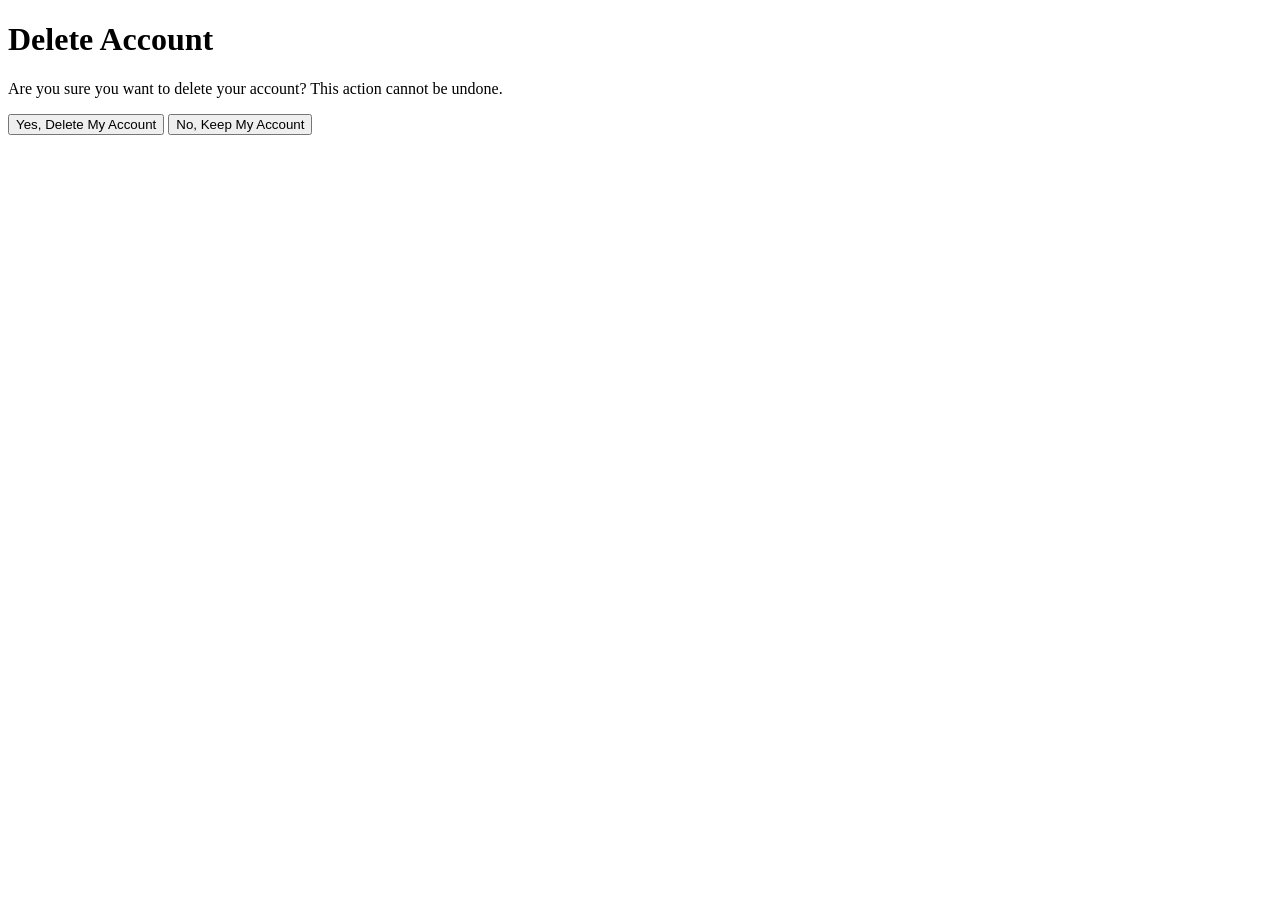
<file: delete_account.html>
<!DOCTYPE html>
<html lang="en">
<head>
    <meta charset="UTF-8">
    <meta name="viewport" content="width=device-width, initial-scale=1.0">
    <title>Delete Account</title>
</head>
<body>
    <h1>Delete Account</h1>
    <p>Are you sure you want to delete your account? This action cannot be undone.</p>
    <button onclick="deleteAccount()">Yes, Delete My Account</button>
    <button onclick="cancelDelete()">No, Keep My Account</button>
</body>
</html>
</file>
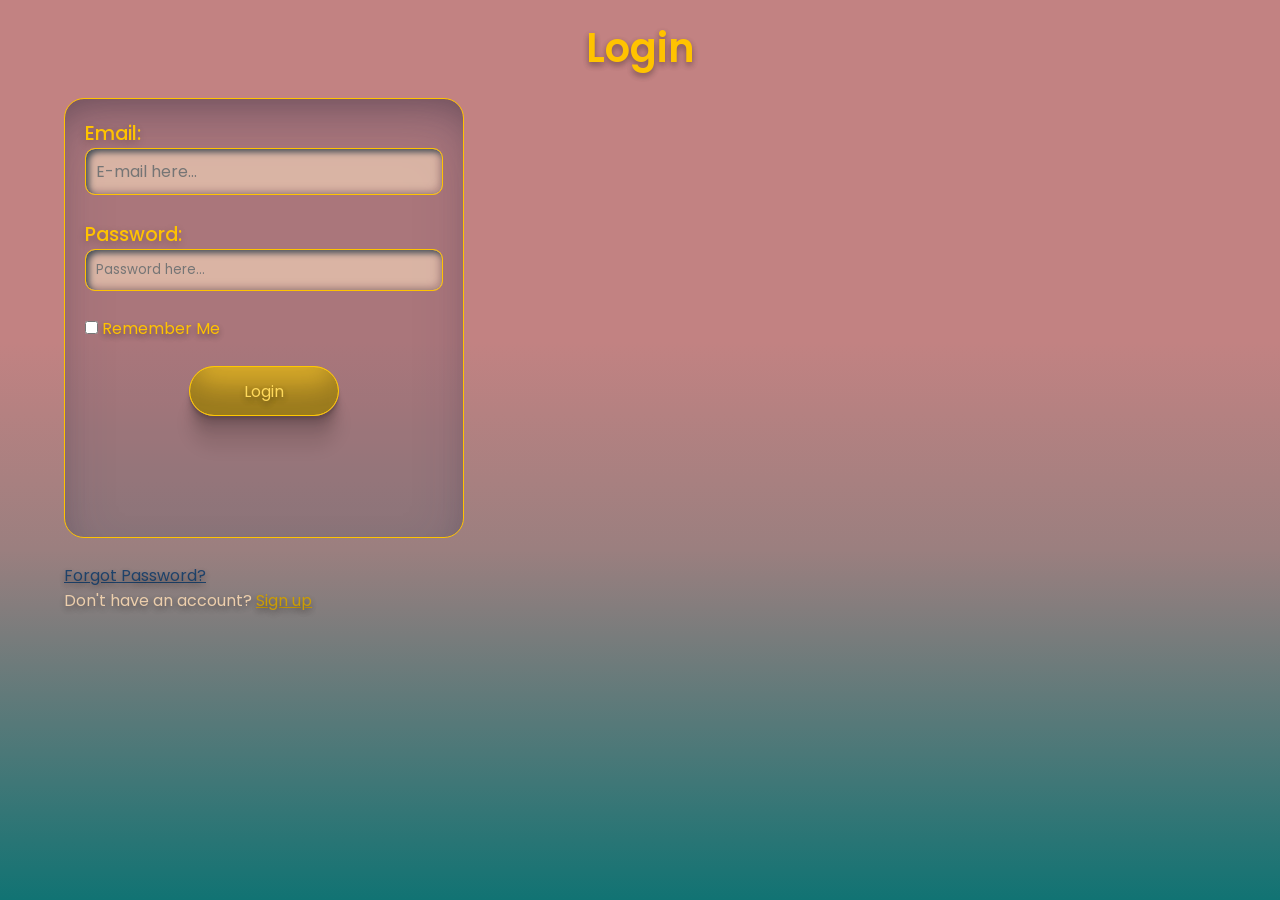
<file: login.html>
<!DOCTYPE html>
<html lang="en">

<head>
    <meta charset="UTF-8">
    <meta name="viewport" content="width=device-width, initial-scale=1.0">
    <link rel="stylesheet" href="./login.css">
    <title>Login</title>
</head>

<body>


    <h2>Login</h2>

    <form id="loginForm" action="#" method="post">
        <div id="input-section">
            <!-- email -->
            <label id="email-label" for="email">Email:</label>
            <input type="email" id="email" name="email" placeholder="E-mail here..."  required><br>
            <!-- password -->
            <label id="password-label" for="password">Password:</label>
            <input type="password" id="password" name="password" placeholder="Password here..."
                autocomplete="new-password" required><br>
            <!-- remember me -->
            <div>
                <input type="checkbox" id="remember" name="remember">
                <label id="remember-label" for="remember">Remember Me</label>
            </div><br>
            <!-- login button -->
            <div id="login-btn-container">
                <button id="login-btn" type="submit">Login</button><br><br>
            </div>
        </div>

        <br><br>
        <div id="login-options">
            <!-- forgot password -->
            <a href="#" style="color: #003467c6; text-shadow: rgba(0, 0, 0, 0.16) 0px 3px 6px, rgba(0, 0, 0, 0.23) 0px 3px 6px;
            ">Forgot Password?</a><br>

            <!-- do not have account -->
            <p style="color: rgb(236, 206, 172);text-shadow: rgba(0, 0, 0, 0.16) 0px 3px 6px, rgba(0, 0, 0, 0.23) 0px 3px 6px;
            ">Don't have an account? <a href="signup.html"
                    style="color: #cc9d04;text-shadow: rgba(0, 0, 0, 0.16) 0px 3px 6px, rgba(0, 0, 0, 0.23) 0px 3px 6px;">Sign
                    up</a></p>
        </div>
    </form>

    <!-- script -->
    <script src="./login.js"></script>
</body>

</html>
</file>
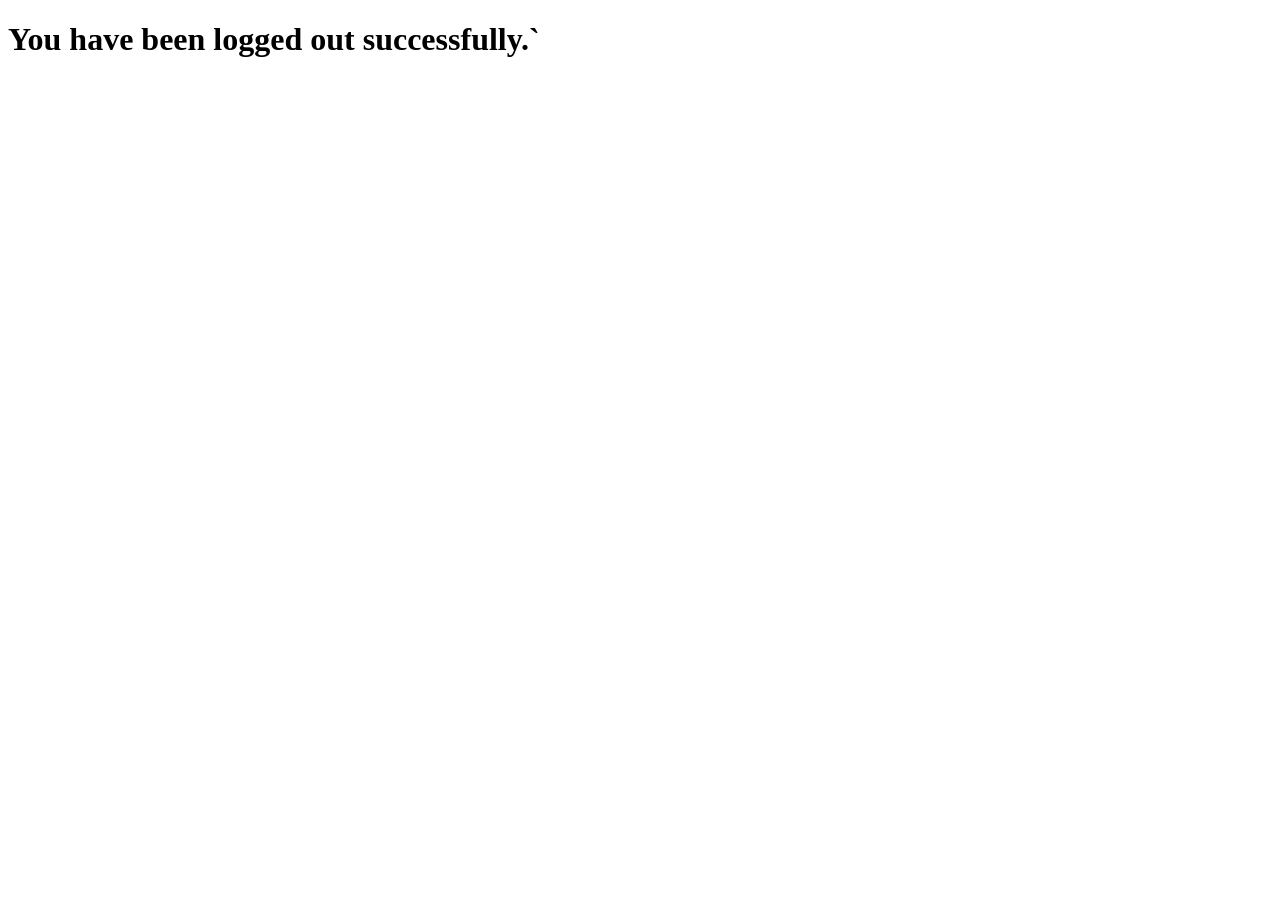
<file: logout.html>
<!DOCTYPE html>
<html lang="en">
<head>
    <meta charset="UTF-8">
    <meta name="viewport" content="width=device-width, initial-scale=1.0">
    <title>Logout</title>
</head>
<body>
    <h1>
    You have been logged out successfully.`
    </h1>
</body>
</html>
</file>
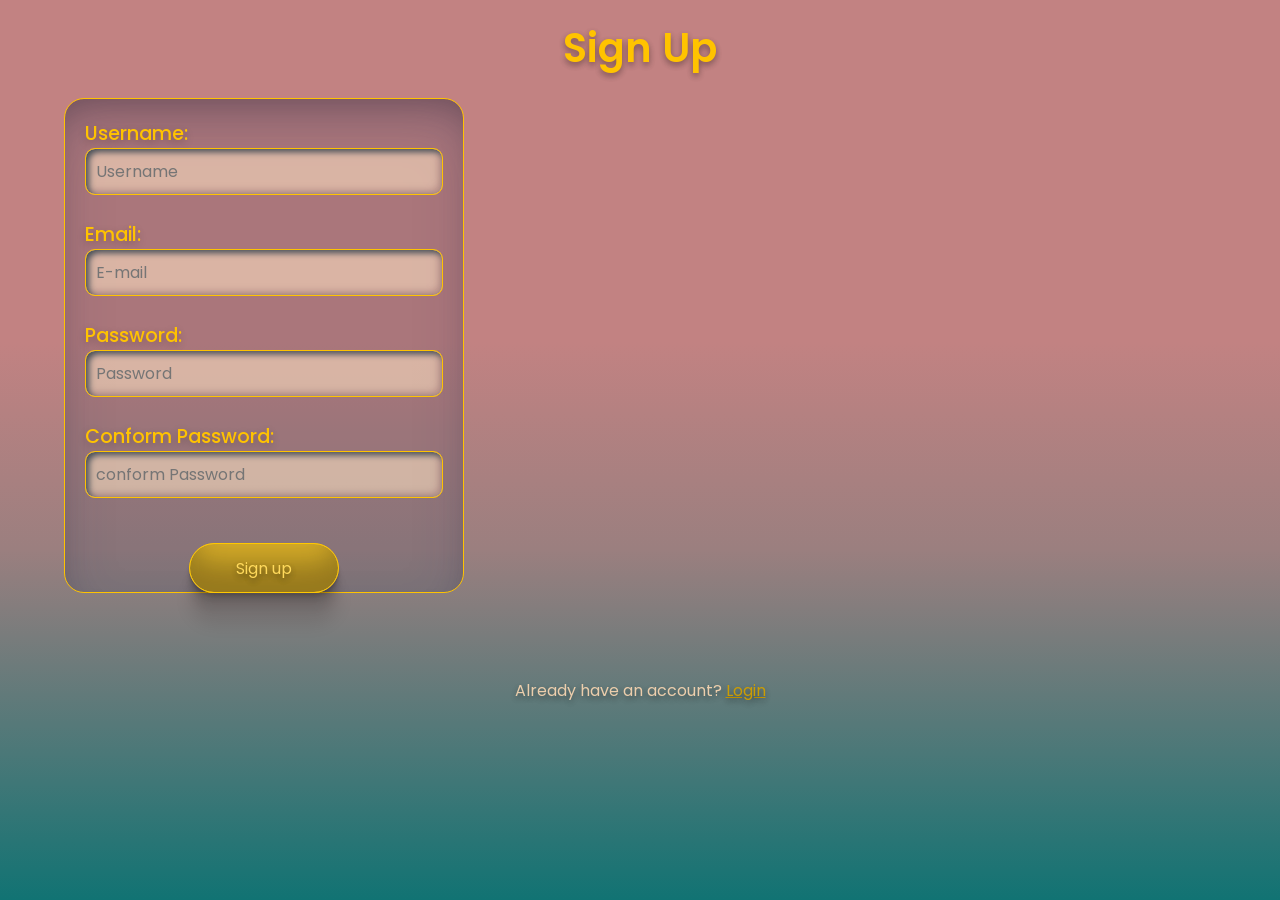
<file: signup.html>
<!DOCTYPE html>
<html lang="en">

<head>
    <meta charset="UTF-8">
    <meta name="viewport" content="width=device-width, initial-scale=1.0">
    <link rel="stylesheet" href="./signup.css">
    <title>Sign-up</title>
</head>

<body>


    <h2>Sign Up</h2>

    <form id="signupForm" action="#" method="post">
        <div id="input-section">
            <!-- username -->
            <label id="username-label" class="input-label" for="username">Username:</label>
            <input class="input-field"  type="text" id="username" name="username" placeholder="Username" required><br>
            <!-- email -->
            <label class="input-label"  id="email-label" for="email">Email:</label>
            <input class="input-field"  type="email" id="email" name="email" placeholder="E-mail"  required><br>
            <!-- password -->
            <label class="input-label"  id="password-label" for="password">Password:</label>
            <input class="input-field"  type="password" id="password" name="password" placeholder="Password" autocomplete="new-password" required><br>
            <!--conform password -->
            <label class="input-label"  id="conformPassword-label" for="conformPassword">Conform Password:</label>
            <input class="input-field"  type="password" id="conformPassword" name="conformPassword" placeholder="conform Password" autocomplete="new-password" required><br>

            <!-- signup button -->
            <div id="signup-btn-container">
                <button id="signup-btn" type="submit">Sign up</button><br><br>
            </div>
        </div>

        <br><br>
        <div id="signup-options">
            <!-- do not have account -->
            <p style="color: rgb(236, 206, 172);text-shadow: rgba(0, 0, 0, 0.16) 0px 3px 6px, rgba(0, 0, 0, 0.23) 0px 3px 6px;
            ">Already have an account? <a href="login.html"
                    style="color: #cc9d04;text-shadow: rgba(0, 0, 0, 0.16) 0px 3px 6px, rgba(0, 0, 0, 0.23) 0px 3px 6px;">Login</a></p>
        </div>
    </form>

    <!-- script -->
    <script src="./signup.js"></script>
</body>

</html>
</file>
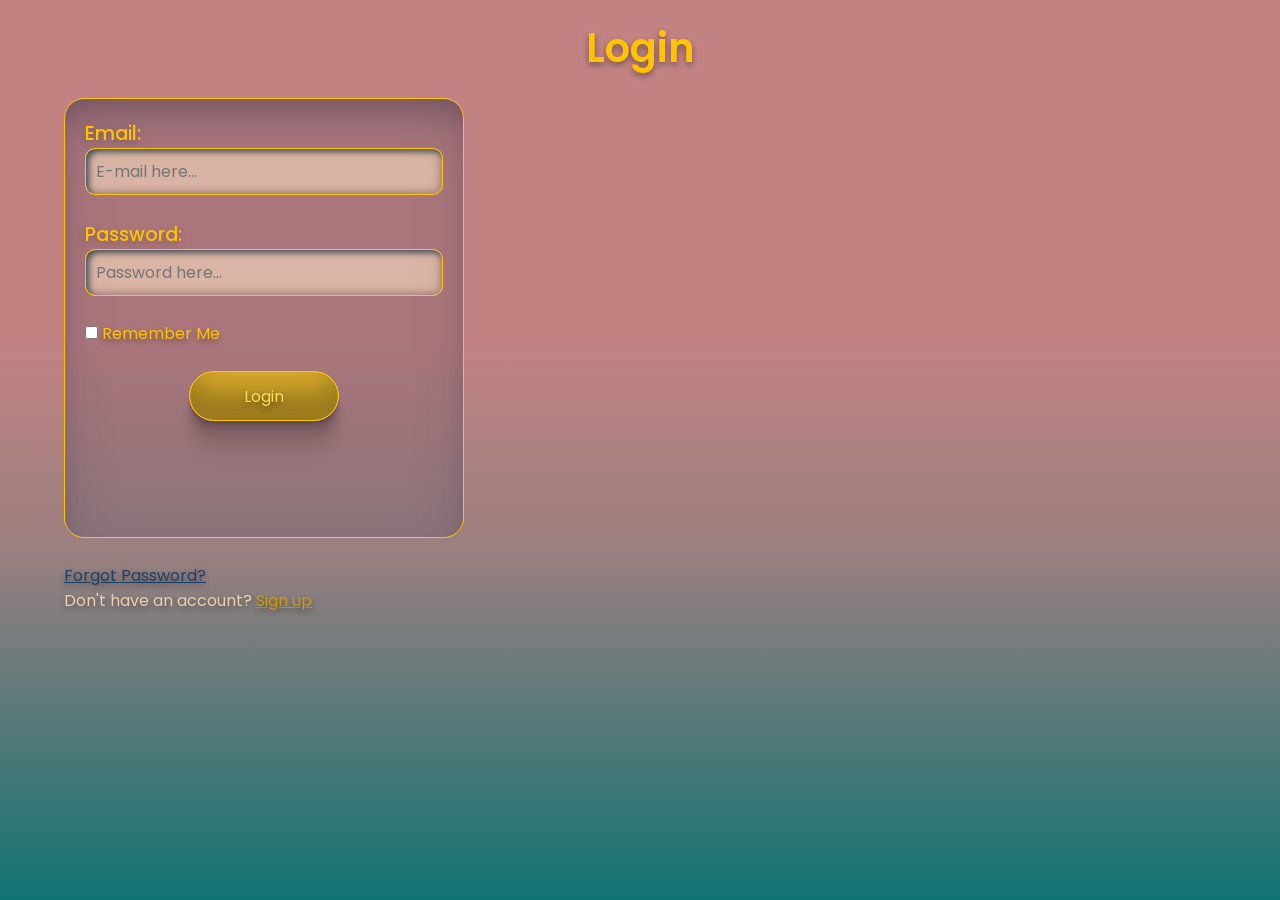
<file: html/login.html>
<!DOCTYPE html>
<html lang="en">

<head>
    <meta charset="UTF-8">
    <meta name="viewport" content="width=device-width, initial-scale=1.0">
    <link rel="stylesheet" href="../css/login.css">
    <title>Login</title>
</head>

<body>


    <h2>Login</h2>

    <form id="loginForm" action="#" method="post">
        <div id="input-section">
            <!-- email -->
            <label id="email-label" for="email">Email:</label>
            <input type="email" id="email" name="email" placeholder="E-mail here..."  required><br>
            <!-- password -->
            <label id="password-label" for="password">Password:</label>
            <input type="password" id="password" name="password" placeholder="Password here..."
                autocomplete="new-password" required><br>
            <!-- remember me -->
            <div>
                <input type="checkbox" id="remember" name="remember">
                <label id="remember-label" for="remember">Remember Me</label>
            </div><br>
            <!-- login button -->
            <div id="login-btn-container">
                <button id="login-btn" type="submit">Login</button><br><br>
            </div>
        </div>

        <br><br>
        <div id="login-options">
            <!-- forgot password -->
            <a href="#" style="color: #003467c6; text-shadow: rgba(0, 0, 0, 0.16) 0px 3px 6px, rgba(0, 0, 0, 0.23) 0px 3px 6px;
            ">Forgot Password?</a><br>

            <!-- do not have account -->
            <p style="color: rgb(236, 206, 172);text-shadow: rgba(0, 0, 0, 0.16) 0px 3px 6px, rgba(0, 0, 0, 0.23) 0px 3px 6px;
            ">Don't have an account? <a href="signup.html"
                    style="color: #cc9d04;text-shadow: rgba(0, 0, 0, 0.16) 0px 3px 6px, rgba(0, 0, 0, 0.23) 0px 3px 6px;">Sign
                    up</a></p>
        </div>
    </form>

    <!-- script -->
    <script src="../js/login.js"></script>
</body>

</html>
</file>
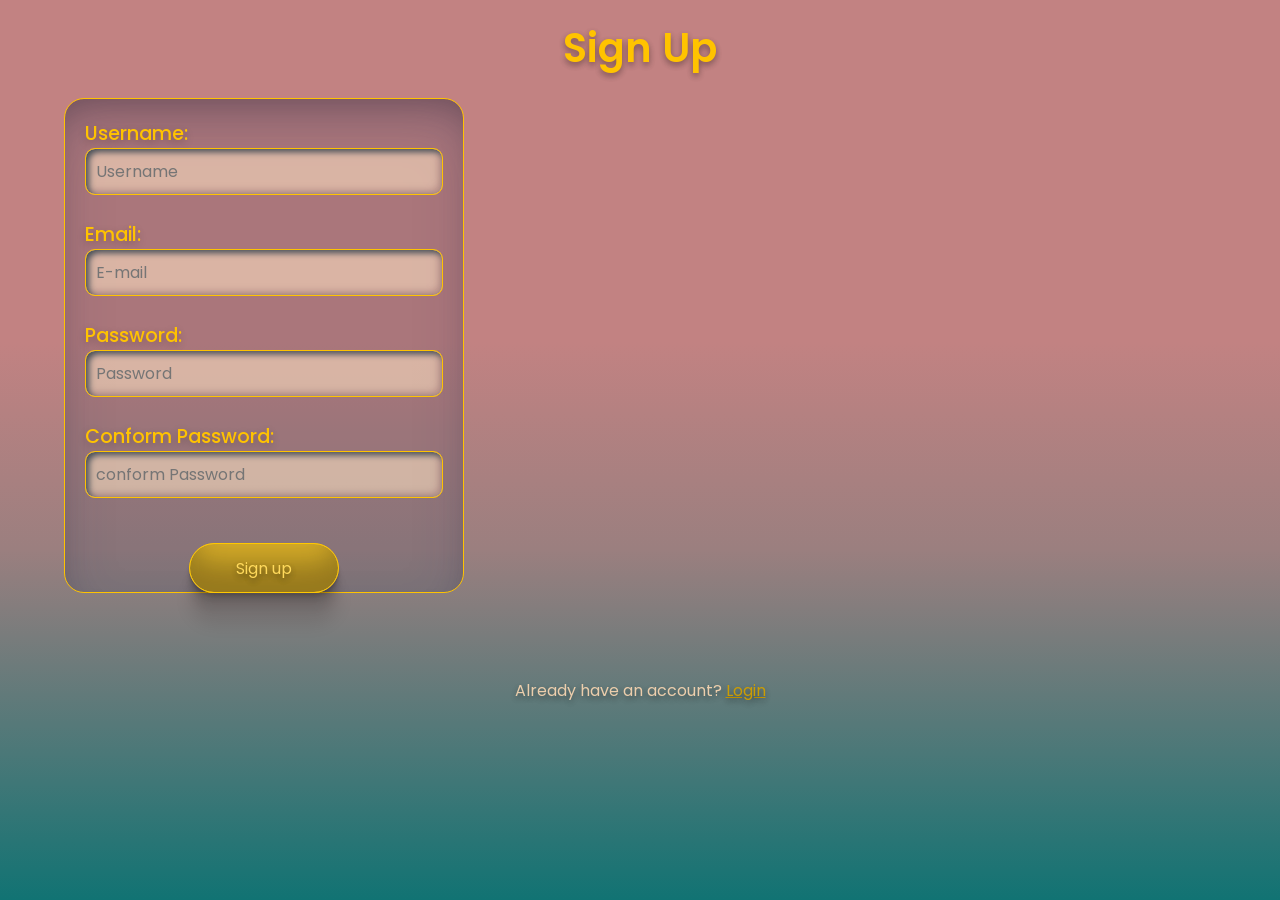
<file: html/signup.html>
<!DOCTYPE html>
<html lang="en">

<head>
    <meta charset="UTF-8">
    <meta name="viewport" content="width=device-width, initial-scale=1.0">
    <link rel="stylesheet" href="../css/signup.css">
    <title>Sign-up</title>
</head>

<body>


    <h2>Sign Up</h2>

    <form id="signupForm" action="#" method="post">
        <div id="input-section">
            <!-- username -->
            <label id="username-label" class="input-label" for="username">Username:</label>
            <input class="input-field"  type="text" id="username" name="username" placeholder="Username" required><br>
            <!-- email -->
            <label class="input-label"  id="email-label" for="email">Email:</label>
            <input class="input-field"  type="email" id="email" name="email" placeholder="E-mail"  required><br>
            <!-- password -->
            <label class="input-label"  id="password-label" for="password">Password:</label>
            <input class="input-field"  type="password" id="password" name="password" placeholder="Password" autocomplete="new-password" required><br>
            <!--conform password -->
            <label class="input-label"  id="conformPassword-label" for="conformPassword">Conform Password:</label>
            <input class="input-field"  type="password" id="conformPassword" name="conformPassword" placeholder="conform Password" autocomplete="new-password" required><br>

            <!-- signup button -->
            <div id="signup-btn-container">
                <button id="signup-btn" type="submit">Sign up</button><br><br>
            </div>
        </div>

        <br><br>
        <div id="signup-options">
            <!-- do not have account -->
            <p style="color: rgb(236, 206, 172);text-shadow: rgba(0, 0, 0, 0.16) 0px 3px 6px, rgba(0, 0, 0, 0.23) 0px 3px 6px;
            ">Already have an account? <a href="login.html"
                    style="color: #cc9d04;text-shadow: rgba(0, 0, 0, 0.16) 0px 3px 6px, rgba(0, 0, 0, 0.23) 0px 3px 6px;">Login</a></p>
        </div>
    </form>

    <!-- script -->
    <script src="../js/signup.js"></script>
</body>

</html>
</file>
<file: login.css>
@import url('https://fonts.googleapis.com/css2?family=Bungee+Spice&family=Exo:ital,wght@0,100..900;1,100..900&family=Merriweather:ital,opsz,wght@0,18..144,300..900;1,18..144,300..900&family=Montserrat:ital,wght@0,100..900;1,100..900&family=Orbitron:wght@400..900&family=Poppins:ital,wght@0,100;0,200;0,300;0,400;0,500;0,600;0,700;0,800;0,900;1,100;1,200;1,300;1,400;1,500;1,600;1,700;1,800;1,900&display=swap');

@import url('https://fonts.googleapis.com/css2?family=Bungee+Spice&family=Edu+AU+VIC+WA+NT+Arrows:wght@400..700&family=Exo:ital,wght@0,100..900;1,100..900&family=Merriweather:ital,opsz,wght@0,18..144,300..900;1,18..144,300..900&family=Montserrat:ital,wght@0,100..900;1,100..900&family=Nabla&family=Orbitron:wght@400..900&family=Poppins:ital,wght@0,100;0,200;0,300;0,400;0,500;0,600;0,700;0,800;0,900;1,100;1,200;1,300;1,400;1,500;1,600;1,700;1,800;1,900&display=swap');




* {
    margin: 0;
    padding: 0px;
    box-sizing: border-box;
    font-family: "Poppins", sans-serif;
}

body {
    min-height: 100dvh;
    background: #117373;
    background: linear-gradient(0deg, rgba(17, 115, 115, 1) 0%, rgba(155, 127, 127, 1) 39%, rgba(194, 130, 130, 1) 62%);
    background-repeat: no-repeat;
    background-size: cover;
    padding: 2dvh 5vw;
}

/* login title */
h2 {
    font-family: 'Poppins', cursive;
    font-size: 2.5rem;
    color: #FFC300;
    text-align: center;
    margin-bottom: 20px;
    font-weight: 600;
    text-shadow: rgba(0, 0, 0, 0.16) 0px 3px 6px, rgba(0, 0, 0, 0.23) 0px 3px 6px;
}

/* form */
#loginForm {
    height: 60dvh;
    display: flex;
    flex-direction: column;
    justify-content: flex-start;

}

/* email and password container */
#input-section {
    width: 100%;
    display: flex;
    flex-direction: column;
    padding: 20px;
    height: 50dvh;
    max-width: 400px;
    background: rgba(29, 49, 83, 0.144);
    border-radius: 20px;
    box-shadow: rgba(50, 50, 93, 0.25) 0px 30px 60px -12px inset, rgba(0, 0, 0, 0.3) 0px 18px 36px -18px inset;
    border: #FFC300 solid 0.5px;
}

/* email */

#email-label {
    font-size: 1.2rem;
    color: #FFC300;
    display: block;
    font-weight: 500;
    text-shadow: rgba(0, 0, 0, 0.24) 0px 3px 8px;
}

#email {
    width: 100%;
    padding: 10px;
    border: #FFC300 solid 1px;
    border-radius: 10px;
    background: rgba(255, 255, 255, 0.8);
    font-size: 1rem;
    background-color: rgba(255, 228, 196, 0.564);
    box-shadow: rgb(70, 79, 88) 3px 3px 6px 0px inset, rgba(156, 114, 114, 0.5) -3px -3px 6px 1px inset;
}

/* password */
#password-label {
    font-size: 1.2rem;
    color: #FFC300;
    display: block;
    font-weight: 500;
    text-shadow: rgba(0, 0, 0, 0.24) 0px 3px 8px;
}


#password {
    width: 100%;
    padding: 10px;
    border: #FFC300 solid 1px;
    border-radius: 10px;
    background: rgba(255, 255, 255, 0.8);
    background-color: rgba(255, 228, 196, 0.564);
    box-shadow: rgb(70, 79, 88) 3px 3px 6px 0px inset, rgba(156, 114, 114, 0.5) -3px -3px 6px 1px inset;
}

/* remember */
#remember-label {
    color: #FFC300;
    text-shadow: rgba(0, 0, 0, 0.16) 0px 3px 6px, rgba(0, 0, 0, 0.23) 0px 3px 6px;
}

/* login button */
#login-btn {
    width: 150px;
    background-color: #ffcc23da;
    border-radius: 100px;
    box-shadow: rgba(0, 0, 0, 0.17) 0px -23px 25px 0px inset, rgba(0, 0, 0, 0.15) 0px -36px 30px 0px inset, rgba(0, 0, 0, 0.1) 0px -79px 40px 0px inset, rgba(0, 0, 0, 0.06) 0px 2px 1px, rgba(0, 0, 0, 0.09) 0px 4px 2px, rgba(0, 0, 0, 0.09) 0px 8px 4px, rgba(0, 0, 0, 0.09) 0px 16px 8px, rgba(0, 0, 0, 0.09) 0px 32px 16px;
    color: #ffd95b;
    cursor: pointer;
    display: inline-block;
    font-family: 'poppins';
    padding: 7px 20px;
    text-align: center;
    text-decoration: none;
    transition: all 250ms;
    border: solid rgb(255, 200, 0) 0.5px;
    font-size: 16px;
    user-select: none;
    -webkit-user-select: none;
    touch-action: manipulation;
    text-shadow: rgba(0, 0, 0, 0.16) 0px 3px 6px, rgba(0, 0, 0, 0.23) 0px 3px 6px;
}

#login-btn:hover {
    box-shadow: rgba(187, 185, 44, 0.35) 0 -25px 18px -14px inset, rgba(187, 144, 44, 0.25) 0 1px 2px, rgba(187, 163, 44, 0.25) 0 2px 4px, rgba(187, 180, 44, 0.25) 0 4px 8px, rgba(187, 175, 44, 0.25) 0 8px 16px, rgba(187, 170, 44, 0.25) 0 16px 32px;
    transform: scale(1.05) rotate(-1deg);
}

#login-btn-container {
    width: 100%;
    display: flex;
    justify-content: center;
}

/* login-options */
#login-options {
    position: relative;
    top: -25px;
}
</file>
<file: signup.css>
@import url('https://fonts.googleapis.com/css2?family=Bungee+Spice&family=Exo:ital,wght@0,100..900;1,100..900&family=Merriweather:ital,opsz,wght@0,18..144,300..900;1,18..144,300..900&family=Montserrat:ital,wght@0,100..900;1,100..900&family=Orbitron:wght@400..900&family=Poppins:ital,wght@0,100;0,200;0,300;0,400;0,500;0,600;0,700;0,800;0,900;1,100;1,200;1,300;1,400;1,500;1,600;1,700;1,800;1,900&display=swap');

@import url('https://fonts.googleapis.com/css2?family=Bungee+Spice&family=Edu+AU+VIC+WA+NT+Arrows:wght@400..700&family=Exo:ital,wght@0,100..900;1,100..900&family=Merriweather:ital,opsz,wght@0,18..144,300..900;1,18..144,300..900&family=Montserrat:ital,wght@0,100..900;1,100..900&family=Nabla&family=Orbitron:wght@400..900&family=Poppins:ital,wght@0,100;0,200;0,300;0,400;0,500;0,600;0,700;0,800;0,900;1,100;1,200;1,300;1,400;1,500;1,600;1,700;1,800;1,900&display=swap');




* {
    margin: 0;
    padding: 0px;
    box-sizing: border-box;
    font-family: "Poppins", sans-serif;
}

body {
    min-height: 100vh;
    background: #117373;
    background: linear-gradient(0deg, rgba(17, 115, 115, 1) 0%, rgba(155, 127, 127, 1) 39%, rgba(194, 130, 130, 1) 62%);
    background-repeat: no-repeat;
    background-size: cover;
    padding: 2vh 5vw;
}

/* signup title */
h2 {
    font-family: 'Poppins', cursive;
    font-size: 2.5rem;
    color: #FFC300;
    text-align: center;
    margin-bottom: 20px;
    font-weight: 600;
    text-shadow: rgba(0, 0, 0, 0.16) 0px 3px 6px, rgba(0, 0, 0, 0.23) 0px 3px 6px;
}

/* form */
#signupForm {
    height: 65vh;
    display: flex;
    flex-direction: column;
    justify-content: flex-start;

}

/* email and password container */
#input-section {
    width: 100%;
    display: flex;
    flex-direction: column;
    padding: 20px;
    height: 55vh;
    max-width: 400px;
    background: rgba(29, 49, 83, 0.144);
    border-radius: 20px;
    box-shadow: rgba(50, 50, 93, 0.25) 0px 30px 60px -12px inset, rgba(0, 0, 0, 0.3) 0px 18px 36px -18px inset;
    border: #FFC300 solid 0.5px;
}


/* input labels */
.input-label {
    font-size: 1.2rem;
    color: #FFC300;
    display: block;
    font-weight: 500;
    text-shadow: rgba(0, 0, 0, 0.24) 0px 3px 8px;
}

/* input fields */
.input-field {
    width: 100%;
    padding: 10px;
    border: #FFC300 solid 1px;
    border-radius: 10px;
    background: rgba(255, 255, 255, 0.8);
    font-size: 1rem;
    background-color: rgba(255, 228, 196, 0.564);
    box-shadow: rgb(70, 79, 88) 3px 3px 6px 0px inset, rgba(156, 114, 114, 0.5) -3px -3px 6px 1px inset;
}

/* remember */
#remember-label {
    color: #FFC300;
    text-shadow: rgba(0, 0, 0, 0.16) 0px 3px 6px, rgba(0, 0, 0, 0.23) 0px 3px 6px;
}

/* signup button */
#signup-btn {
    width: 150px;
    background-color: #ffcc23da;
    border-radius: 100px;
    box-shadow: rgba(0, 0, 0, 0.17) 0px -23px 25px 0px inset, rgba(0, 0, 0, 0.15) 0px -36px 30px 0px inset, rgba(0, 0, 0, 0.1) 0px -79px 40px 0px inset, rgba(0, 0, 0, 0.06) 0px 2px 1px, rgba(0, 0, 0, 0.09) 0px 4px 2px, rgba(0, 0, 0, 0.09) 0px 8px 4px, rgba(0, 0, 0, 0.09) 0px 16px 8px, rgba(0, 0, 0, 0.09) 0px 32px 16px;
    color: #ffd95b;
    cursor: pointer;
    display: inline-block;
    font-family: 'poppins';
    padding: 7px 20px;
    text-align: center;
    text-decoration: none;
    transition: all 250ms;
    border: solid rgb(255, 200, 0) 0.5px;
    font-size: 16px;
    user-select: none;
    -webkit-user-select: none;
    touch-action: manipulation;
    text-shadow: rgba(0, 0, 0, 0.16) 0px 3px 6px, rgba(0, 0, 0, 0.23) 0px 3px 6px;
}

#signup-btn:hover {
    box-shadow: rgba(187, 185, 44, 0.35) 0 -25px 18px -14px inset, rgba(187, 144, 44, 0.25) 0 1px 2px, rgba(187, 163, 44, 0.25) 0 2px 4px, rgba(187, 180, 44, 0.25) 0 4px 8px, rgba(187, 175, 44, 0.25) 0 8px 16px, rgba(187, 170, 44, 0.25) 0 16px 32px;
    transform: scale(1.05) rotate(-1deg);
}

#signup-btn-container {
    width: 100%;
    display: flex;
    justify-content: center;
    position: relative;
    top:20px;
}

/* signup-options */
#signup-options {
    position: relative;
    top: 35px;
    text-align: center;
}
</file>
<file: css/login.css>
@import url('https://fonts.googleapis.com/css2?family=Bungee+Spice&family=Exo:ital,wght@0,100..900;1,100..900&family=Merriweather:ital,opsz,wght@0,18..144,300..900;1,18..144,300..900&family=Montserrat:ital,wght@0,100..900;1,100..900&family=Orbitron:wght@400..900&family=Poppins:ital,wght@0,100;0,200;0,300;0,400;0,500;0,600;0,700;0,800;0,900;1,100;1,200;1,300;1,400;1,500;1,600;1,700;1,800;1,900&display=swap');

@import url('https://fonts.googleapis.com/css2?family=Bungee+Spice&family=Edu+AU+VIC+WA+NT+Arrows:wght@400..700&family=Exo:ital,wght@0,100..900;1,100..900&family=Merriweather:ital,opsz,wght@0,18..144,300..900;1,18..144,300..900&family=Montserrat:ital,wght@0,100..900;1,100..900&family=Nabla&family=Orbitron:wght@400..900&family=Poppins:ital,wght@0,100;0,200;0,300;0,400;0,500;0,600;0,700;0,800;0,900;1,100;1,200;1,300;1,400;1,500;1,600;1,700;1,800;1,900&display=swap');




* {
    margin: 0;
    padding: 0px;
    box-sizing: border-box;
    font-family: "Poppins", sans-serif;
}

body {
    min-height: 100vh;
    background: #117373;
    background: linear-gradient(0deg, rgba(17, 115, 115, 1) 0%, rgba(155, 127, 127, 1) 39%, rgba(194, 130, 130, 1) 62%);
    background-repeat: no-repeat;
    background-size: cover;
    padding: 2vh 5vw;
}

/* login title */
h2 {
    font-family: 'Poppins', cursive;
    font-size: 2.5rem;
    color: #FFC300;
    text-align: center;
    margin-bottom: 20px;
    font-weight: 600;
    text-shadow: rgba(0, 0, 0, 0.16) 0px 3px 6px, rgba(0, 0, 0, 0.23) 0px 3px 6px;
}

/* form */
#loginForm {
    height: 60vh;
    display: flex;
    flex-direction: column;
    justify-content: flex-start;

}

/* email and password container */
#input-section {
    width: 100%;
    display: flex;
    flex-direction: column;
    padding: 20px;
    height: 50vh;
    max-width: 400px;
    background: rgba(29, 49, 83, 0.144);
    border-radius: 20px;
    box-shadow: rgba(50, 50, 93, 0.25) 0px 30px 60px -12px inset, rgba(0, 0, 0, 0.3) 0px 18px 36px -18px inset;
    border: #FFC300 solid 0.5px;
}

/* email */

#email-label {
    font-size: 1.2rem;
    color: #FFC300;
    display: block;
    font-weight: 500;
    text-shadow: rgba(0, 0, 0, 0.24) 0px 3px 8px;
}

#email {
    width: 100%;
    padding: 10px;
    border: #FFC300 solid 1px;
    border-radius: 10px;
    background: rgba(255, 255, 255, 0.8);
    font-size: 1rem;
    background-color: rgba(255, 228, 196, 0.564);
    box-shadow: rgb(70, 79, 88) 3px 3px 6px 0px inset, rgba(156, 114, 114, 0.5) -3px -3px 6px 1px inset;
}

/* password */
#password-label {
    font-size: 1.2rem;
    color: #FFC300;
    display: block;
    font-weight: 500;
    text-shadow: rgba(0, 0, 0, 0.24) 0px 3px 8px;
}


#password {
    font-size: 1rem;
    width: 100%;
    padding: 10px;
    border: #FFC300 solid 1px;
    border-radius: 10px;
    background: rgba(255, 255, 255, 0.8);
    background-color: rgba(255, 228, 196, 0.564);
    box-shadow: rgb(70, 79, 88) 3px 3px 6px 0px inset, rgba(156, 114, 114, 0.5) -3px -3px 6px 1px inset;
}

/* remember */
#remember-label {
    color: #FFC300;
    text-shadow: rgba(0, 0, 0, 0.16) 0px 3px 6px, rgba(0, 0, 0, 0.23) 0px 3px 6px;
}

/* login button */
#login-btn {
    width: 150px;
    background-color: #ffcc23da;
    border-radius: 100px;
    box-shadow: rgba(0, 0, 0, 0.17) 0px -23px 25px 0px inset, rgba(0, 0, 0, 0.15) 0px -36px 30px 0px inset, rgba(0, 0, 0, 0.1) 0px -79px 40px 0px inset, rgba(0, 0, 0, 0.06) 0px 2px 1px, rgba(0, 0, 0, 0.09) 0px 4px 2px, rgba(0, 0, 0, 0.09) 0px 8px 4px, rgba(0, 0, 0, 0.09) 0px 16px 8px, rgba(0, 0, 0, 0.09) 0px 32px 16px;
    color: #ffd95b;
    cursor: pointer;
    display: inline-block;
    font-family: 'poppins';
    padding: 7px 20px;
    text-align: center;
    text-decoration: none;
    transition: all 250ms;
    border: solid rgb(255, 200, 0) 0.5px;
    font-size: 16px;
    user-select: none;
    -webkit-user-select: none;
    touch-action: manipulation;
    text-shadow: rgba(0, 0, 0, 0.16) 0px 3px 6px, rgba(0, 0, 0, 0.23) 0px 3px 6px;
}

#login-btn:hover {
    box-shadow: rgba(187, 185, 44, 0.35) 0 -25px 18px -14px inset, rgba(187, 144, 44, 0.25) 0 1px 2px, rgba(187, 163, 44, 0.25) 0 2px 4px, rgba(187, 180, 44, 0.25) 0 4px 8px, rgba(187, 175, 44, 0.25) 0 8px 16px, rgba(187, 170, 44, 0.25) 0 16px 32px;
    transform: scale(1.05) rotate(-1deg);
}

#login-btn-container {
    width: 100%;
    display: flex;
    justify-content: center;
}

/* login-options */
#login-options {
    position: relative;
    top: -25px;
}
</file>
<file: css/signup.css>
@import url('https://fonts.googleapis.com/css2?family=Bungee+Spice&family=Exo:ital,wght@0,100..900;1,100..900&family=Merriweather:ital,opsz,wght@0,18..144,300..900;1,18..144,300..900&family=Montserrat:ital,wght@0,100..900;1,100..900&family=Orbitron:wght@400..900&family=Poppins:ital,wght@0,100;0,200;0,300;0,400;0,500;0,600;0,700;0,800;0,900;1,100;1,200;1,300;1,400;1,500;1,600;1,700;1,800;1,900&display=swap');

@import url('https://fonts.googleapis.com/css2?family=Bungee+Spice&family=Edu+AU+VIC+WA+NT+Arrows:wght@400..700&family=Exo:ital,wght@0,100..900;1,100..900&family=Merriweather:ital,opsz,wght@0,18..144,300..900;1,18..144,300..900&family=Montserrat:ital,wght@0,100..900;1,100..900&family=Nabla&family=Orbitron:wght@400..900&family=Poppins:ital,wght@0,100;0,200;0,300;0,400;0,500;0,600;0,700;0,800;0,900;1,100;1,200;1,300;1,400;1,500;1,600;1,700;1,800;1,900&display=swap');




* {
    margin: 0;
    padding: 0px;
    box-sizing: border-box;
    font-family: "Poppins", sans-serif;
}

body {
    min-height: 100vh;
    background: #117373;
    background: linear-gradient(0deg, rgba(17, 115, 115, 1) 0%, rgba(155, 127, 127, 1) 39%, rgba(194, 130, 130, 1) 62%);
    background-repeat: no-repeat;
    background-size: cover;
    padding: 2vh 5vw;
}

/* signup title */
h2 {
    font-family: 'Poppins', cursive;
    font-size: 2.5rem;
    color: #FFC300;
    text-align: center;
    margin-bottom: 20px;
    font-weight: 600;
    text-shadow: rgba(0, 0, 0, 0.16) 0px 3px 6px, rgba(0, 0, 0, 0.23) 0px 3px 6px;
}

/* form */
#signupForm {
    height: 65vh;
    display: flex;
    flex-direction: column;
    justify-content: flex-start;

}

/* email and password container */
#input-section {
    width: 100%;
    display: flex;
    flex-direction: column;
    padding: 20px;
    height: 55vh;
    max-width: 400px;
    background: rgba(29, 49, 83, 0.144);
    border-radius: 20px;
    box-shadow: rgba(50, 50, 93, 0.25) 0px 30px 60px -12px inset, rgba(0, 0, 0, 0.3) 0px 18px 36px -18px inset;
    border: #FFC300 solid 0.5px;
}


/* input labels */
.input-label {
    font-size: 1.2rem;
    color: #FFC300;
    display: block;
    font-weight: 500;
    text-shadow: rgba(0, 0, 0, 0.24) 0px 3px 8px;
}

/* input fields */
.input-field {
    width: 100%;
    padding: 10px;
    border: #FFC300 solid 1px;
    border-radius: 10px;
    background: rgba(255, 255, 255, 0.8);
    font-size: 1rem;
    background-color: rgba(255, 228, 196, 0.564);
    box-shadow: rgb(70, 79, 88) 3px 3px 6px 0px inset, rgba(156, 114, 114, 0.5) -3px -3px 6px 1px inset;
}

/* remember */
#remember-label {
    color: #FFC300;
    text-shadow: rgba(0, 0, 0, 0.16) 0px 3px 6px, rgba(0, 0, 0, 0.23) 0px 3px 6px;
}

/* signup button */
#signup-btn {
    width: 150px;
    background-color: #ffcc23da;
    border-radius: 100px;
    box-shadow: rgba(0, 0, 0, 0.17) 0px -23px 25px 0px inset, rgba(0, 0, 0, 0.15) 0px -36px 30px 0px inset, rgba(0, 0, 0, 0.1) 0px -79px 40px 0px inset, rgba(0, 0, 0, 0.06) 0px 2px 1px, rgba(0, 0, 0, 0.09) 0px 4px 2px, rgba(0, 0, 0, 0.09) 0px 8px 4px, rgba(0, 0, 0, 0.09) 0px 16px 8px, rgba(0, 0, 0, 0.09) 0px 32px 16px;
    color: #ffd95b;
    cursor: pointer;
    display: inline-block;
    font-family: 'poppins';
    padding: 7px 20px;
    text-align: center;
    text-decoration: none;
    transition: all 250ms;
    border: solid rgb(255, 200, 0) 0.5px;
    font-size: 16px;
    user-select: none;
    -webkit-user-select: none;
    touch-action: manipulation;
    text-shadow: rgba(0, 0, 0, 0.16) 0px 3px 6px, rgba(0, 0, 0, 0.23) 0px 3px 6px;
}

#signup-btn:hover {
    box-shadow: rgba(187, 185, 44, 0.35) 0 -25px 18px -14px inset, rgba(187, 144, 44, 0.25) 0 1px 2px, rgba(187, 163, 44, 0.25) 0 2px 4px, rgba(187, 180, 44, 0.25) 0 4px 8px, rgba(187, 175, 44, 0.25) 0 8px 16px, rgba(187, 170, 44, 0.25) 0 16px 32px;
    transform: scale(1.05) rotate(-1deg);
}

#signup-btn-container {
    width: 100%;
    display: flex;
    justify-content: center;
    position: relative;
    top:20px;
}

/* signup-options */
#signup-options {
    position: relative;
    top: 35px;
    text-align: center;
}
</file>
